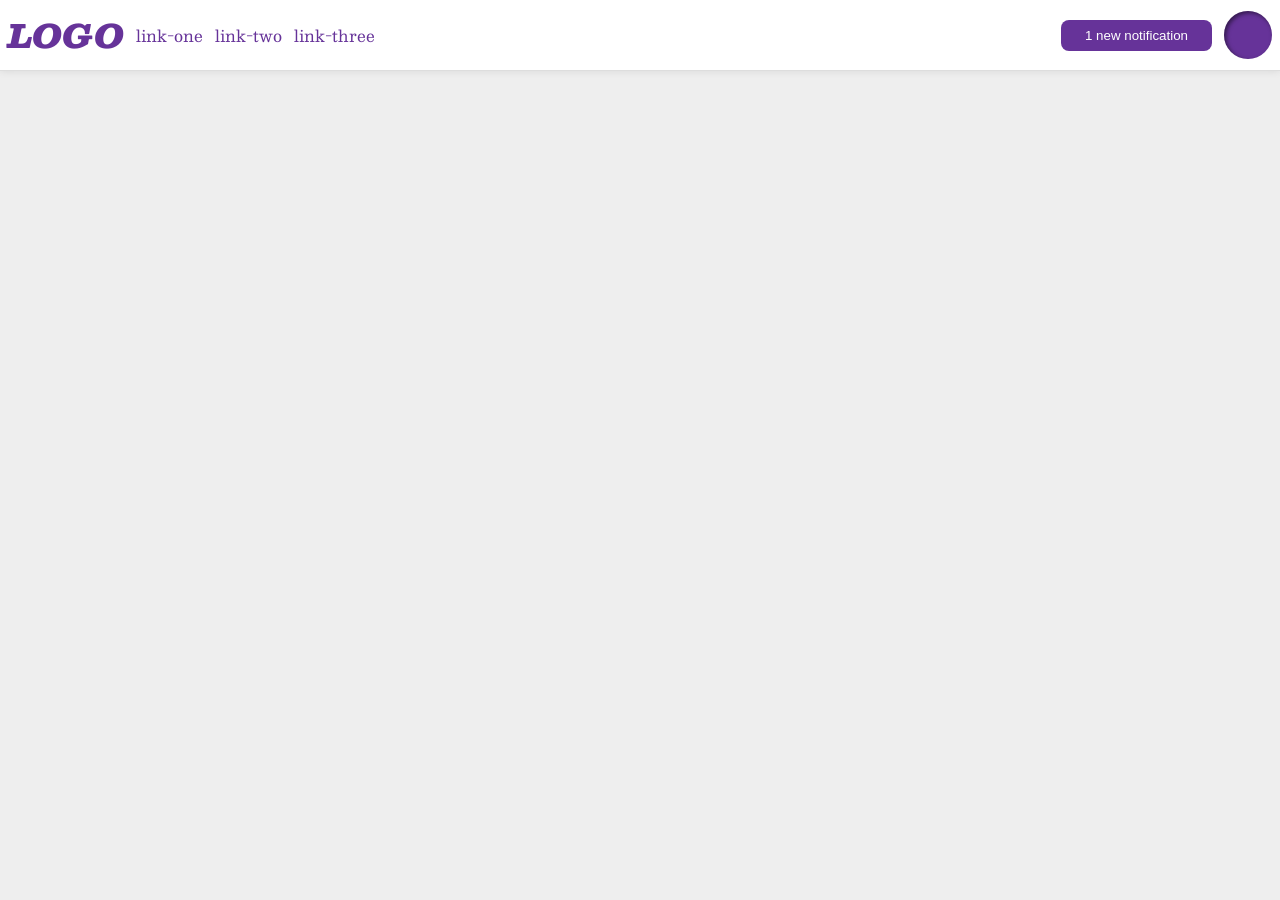
<file: foundations/flex/03-flex-header-2/index.html>
<!DOCTYPE html>
<html lang="en">
  <head>
    <meta charset="UTF-8">
    <meta http-equiv="X-UA-Compatible" content="IE=edge">
    <meta name="viewport" content="width=device-width, initial-scale=1.0">
    <title>Flex Header 2</title>
    <link rel="stylesheet" href="style.css">
  </head>
  <body>
    <div class="header">
      <div class="righ">
        <div class="logo">
        LOGO
      </div>
      <ul class="links">
        <li><a href="https://google.com">link-one</a></li>
        <li><a href="https://google.com">link-two</a></li>
        <li><a href="https://google.com">link-three</a></li>
      </ul>
      </div>
       
      <div class="right">
        <button class="notifications">
        1 new notification
      </button>
      <div class="profile-image"></div>
      </div>
    </div>
  </body>
</html>
</file>
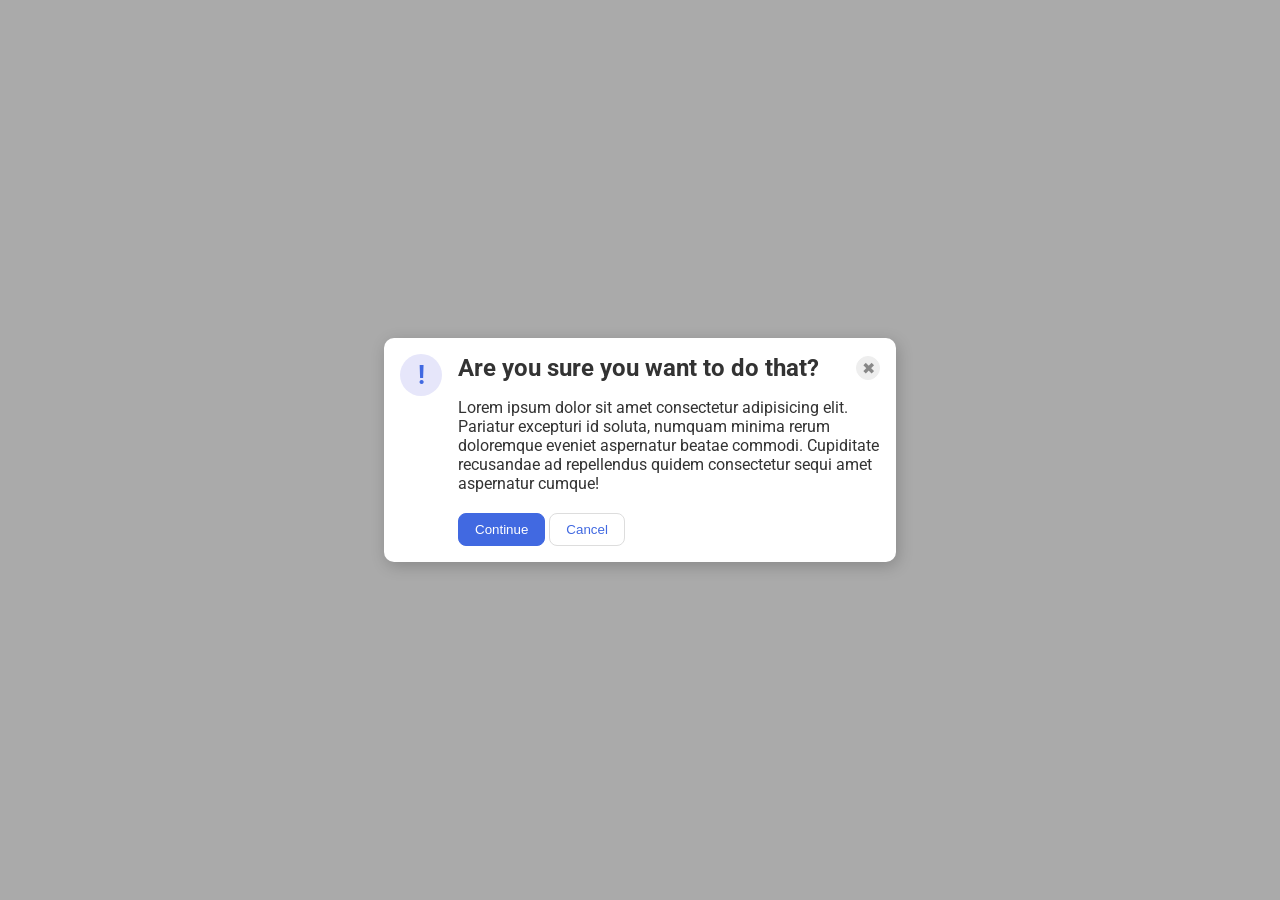
<file: foundations/flex/05-flex-modal/index.html>
<!DOCTYPE html>
<html lang="en">
  <head>
    <meta charset="UTF-8">
    <meta http-equiv="X-UA-Compatible" content="IE=edge">
    <meta name="viewport" content="width=device-width, initial-scale=1.0">
    <link rel="stylesheet" href="style.css">
    <title>Modal</title>
  </head>
  <body>
    <div class="modal">
      <div class="icon">!</div>

      <div class="content">
        <div class="top-line">
          <div class="header">Are you sure you want to do that?</div>
          <button class="close-button">✖</button>
        </div>
        
        <div class="text">Lorem ipsum dolor sit amet consectetur adipisicing elit. Pariatur excepturi id soluta, numquam minima rerum doloremque eveniet aspernatur beatae commodi. Cupiditate recusandae ad repellendus quidem consectetur sequi amet aspernatur cumque!</div>
        <button class="continue">Continue</button>
        <button class="cancel">Cancel</button>
      </div>

      
    </div>
  </body>
</html>
</file>
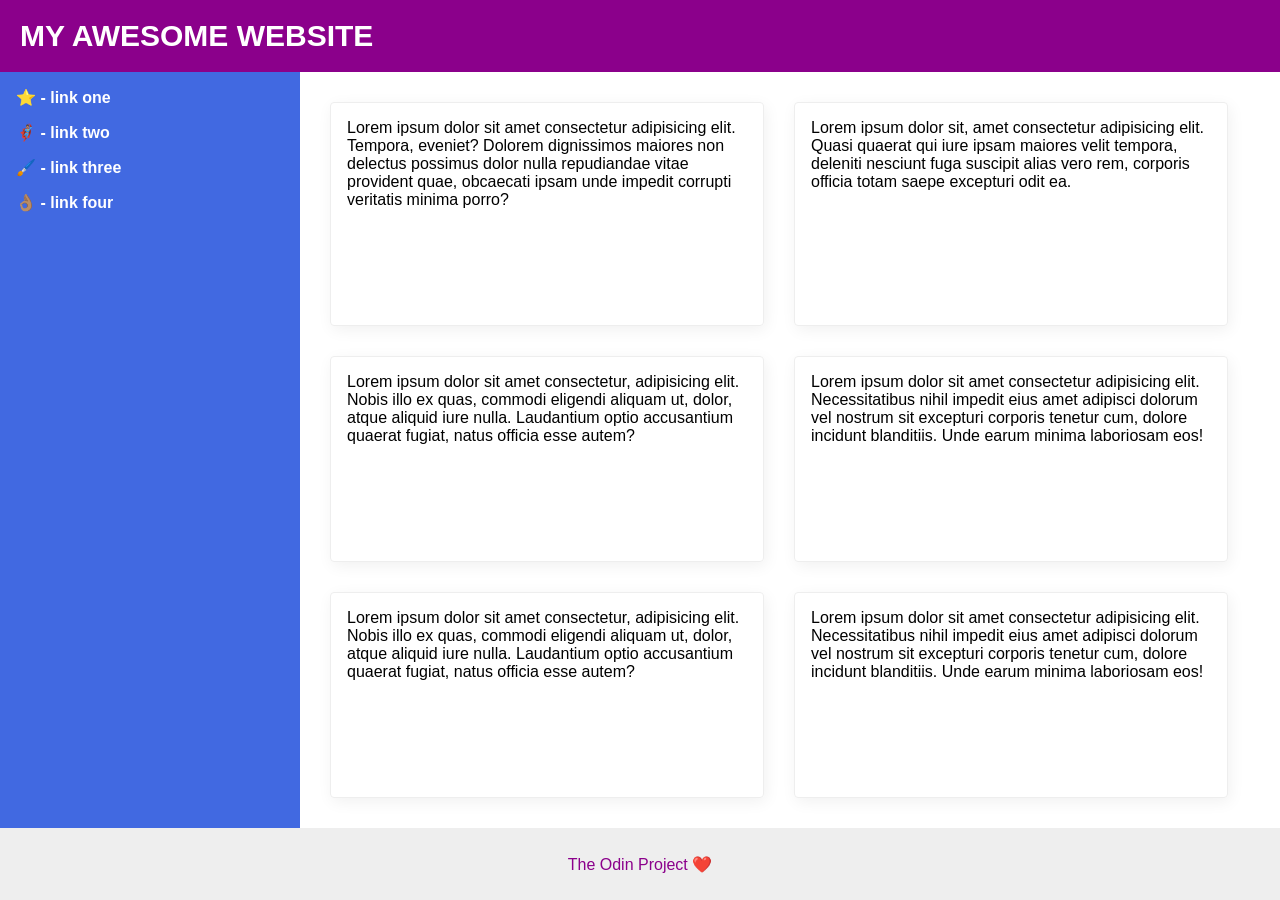
<file: foundations/flex/07-flex-layout-2/index.html>
<!DOCTYPE html>
<html lang="en">
  <head>
    <meta charset="UTF-8">
    <meta http-equiv="X-UA-Compatible" content="IE=edge">
    <meta name="viewport" content="width=device-width, initial-scale=1.0">
    <title>The Holy Grail</title>
    <link rel="stylesheet" href="style.css">
  </head>
  <body>
    <div class="header">
      MY AWESOME WEBSITE
    </div>
    
    <div class="content">
      <div class="sidebar">
      <ul>
        <li><a href="#">⭐ - link one</a></li>
        <li><a href="#">🦸🏽‍♂️ - link two</a></li>
        <li><a href="#">🖌️ - link three</a></li>
        <li><a href="#">👌🏽 - link four</a></li>
      </ul>
    </div>

    <div class="card-stock">
      <div class="card">Lorem ipsum dolor sit amet consectetur adipisicing elit. Tempora, eveniet? Dolorem dignissimos maiores non delectus possimus dolor nulla repudiandae vitae provident quae, obcaecati ipsam unde impedit corrupti veritatis minima porro?</div>
      <div class="card">Lorem ipsum dolor sit, amet consectetur adipisicing elit. Quasi quaerat qui iure ipsam maiores velit tempora, deleniti nesciunt fuga suscipit alias vero rem, corporis officia totam saepe excepturi odit ea.</div>
      <div class="card">Lorem ipsum dolor sit amet consectetur, adipisicing elit. Nobis illo ex quas, commodi eligendi aliquam ut, dolor, atque aliquid iure nulla. Laudantium optio accusantium quaerat fugiat, natus officia esse autem?</div>
      <div class="card">Lorem ipsum dolor sit amet consectetur adipisicing elit. Necessitatibus nihil impedit eius amet adipisci dolorum vel nostrum sit excepturi corporis tenetur cum, dolore incidunt blanditiis. Unde earum minima laboriosam eos!</div>
      <div class="card">Lorem ipsum dolor sit amet consectetur, adipisicing elit. Nobis illo ex quas, commodi eligendi aliquam ut, dolor, atque aliquid iure nulla. Laudantium optio accusantium quaerat fugiat, natus officia esse autem?</div>
      <div class="card">Lorem ipsum dolor sit amet consectetur adipisicing elit. Necessitatibus nihil impedit eius amet adipisci dolorum vel nostrum sit excepturi corporis tenetur cum, dolore incidunt blanditiis. Unde earum minima laboriosam eos!</div>
    </div>
    </div>
    
    <div class="footer">
      The Odin Project ❤️
    </div>
  </body>
</html>
</file>
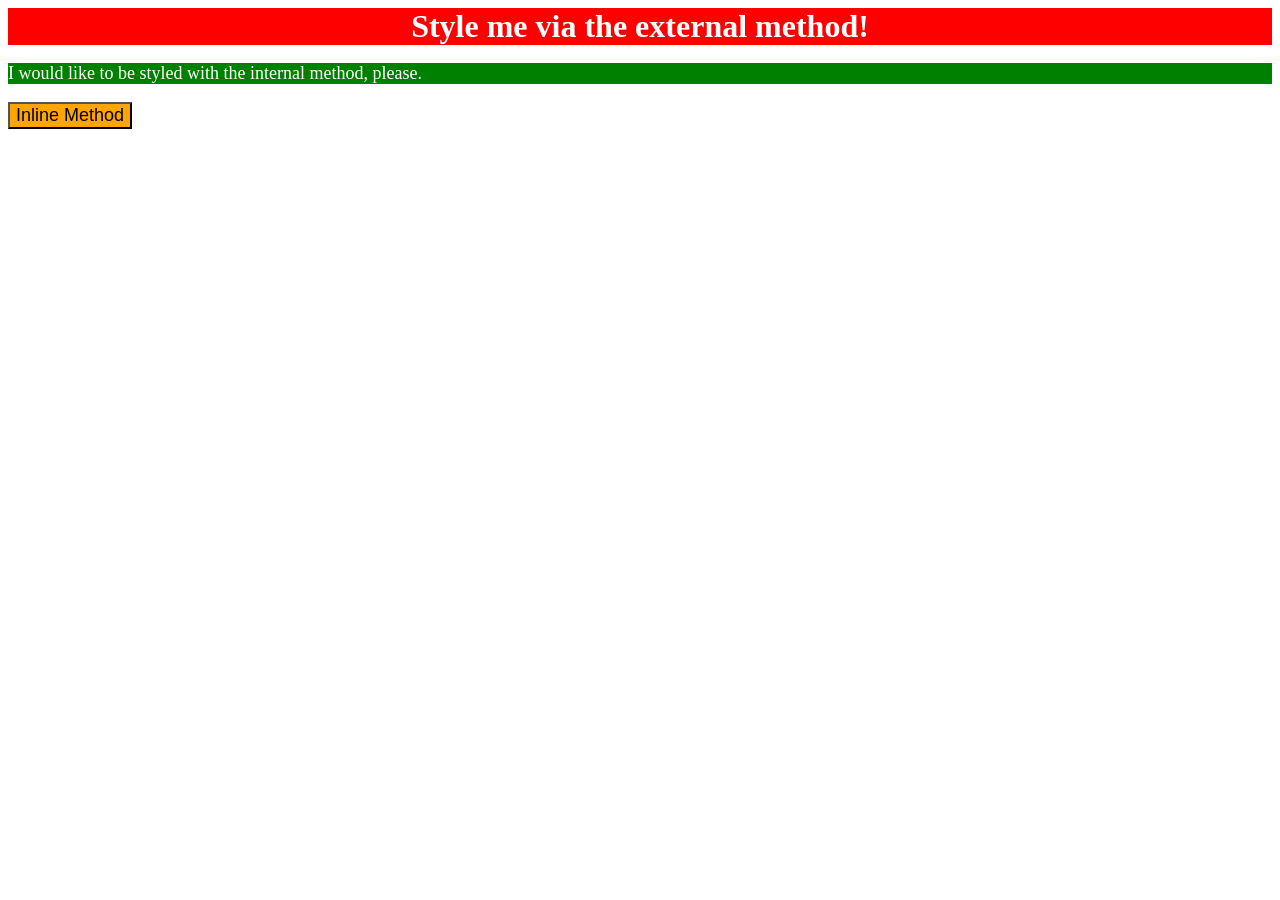
<file: foundations/intro-to-css/01-css-methods/index.html>
<!DOCTYPE html>
<html lang="en">
  <head>
    <meta charset="UTF-8">
    <meta http-equiv="X-UA-Compatible" content="IE=edge">
    <meta name="viewport" content="width=device-width, initial-scale=1.0">
    <link rel="stylesheet" href="style.css">
    <style>
      p {
        background-color: green;
        color: white;
        font-size: 18px;
      }
    </style>
    <title>Methods for Adding CSS</title>
  </head>
  <body>
    <div>Style me via the external method!</div>
    <p>I would like to be styled with the internal method, please.</p>
    <button style="background-color: orange; font-size: 18px;">Inline Method</button>
  </body>
</html>
</file>
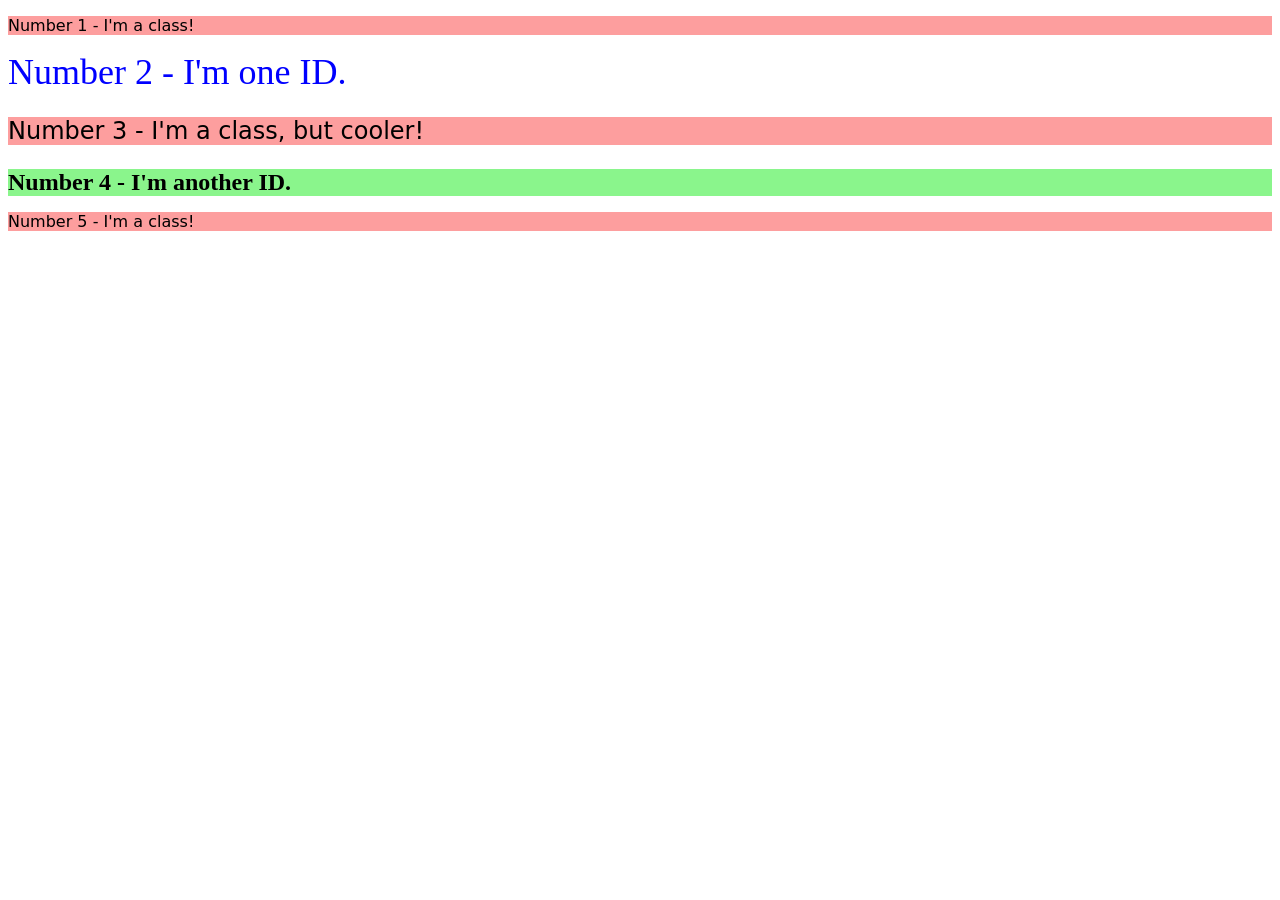
<file: foundations/intro-to-css/02-class-id-selectors/index.html>
<!DOCTYPE html>
<html lang="en">
  <head>
    <meta charset="UTF-8">
    <meta http-equiv="X-UA-Compatible" content="IE=edge">
    <meta name="viewport" content="width=device-width, initial-scale=1.0">
    <title>Class and ID Selectors</title>
    <link rel="stylesheet" href="style.css">
  </head>
  <body>
    <p class="n-odd">Number 1 - I'm a class!</p>
    <div id="n2">Number 2 - I'm one ID.</div>
    <p class="n-odd bigger">Number 3 - I'm a class, but cooler!</p>
    <div id="n4" class="bigger">Number 4 - I'm another ID.</div>
    <p class="n-odd">Number 5 - I'm a class!</p>
  </body>
</html>
</file>
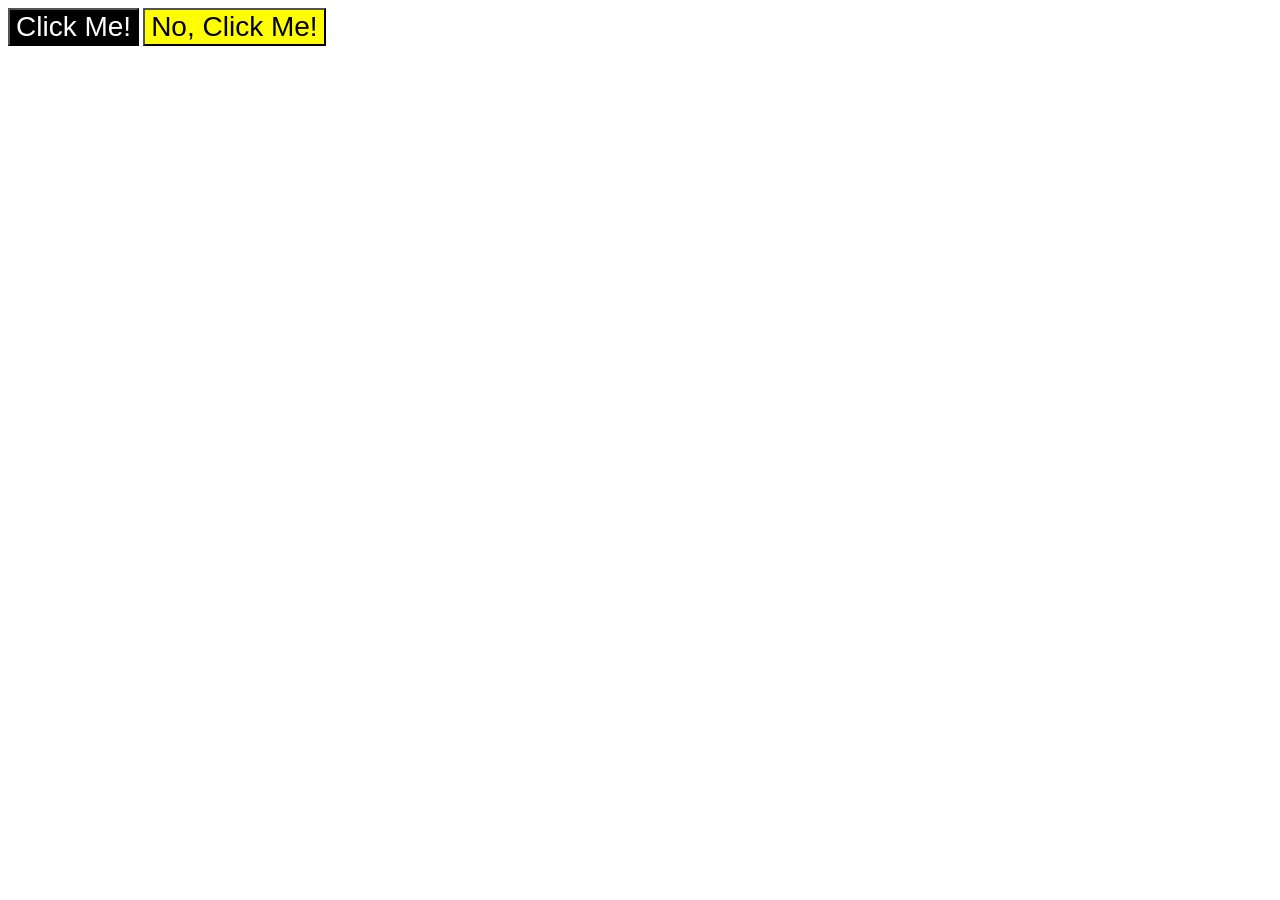
<file: foundations/intro-to-css/03-grouping-selectors/index.html>
<!DOCTYPE html>
<html lang="en">
  <head>
    <meta charset="UTF-8">
    <meta http-equiv="X-UA-Compatible" content="IE=edge">
    <meta name="viewport" content="width=device-width, initial-scale=1.0">
    <title>Grouping Selectors</title>
    <link rel="stylesheet" href="style.css">
  </head>
  <body>
    <button class="yes">Click Me!</button>
    <button class="no">No, Click Me!</button>
  </body>
</html>
</file>
<file: foundations/flex/03-flex-header-2/style.css>
/* this is some magical font-importing.  
you'll learn about it later. */
@import url('https://fonts.googleapis.com/css2?family=Besley:ital,wght@0,400;1,900&display=swap');

body {
  margin: 0;
  background: #eee;
  font-family: Besley, serif;
}

.header {
  background: white;
  border-bottom: 1px solid #ddd;
  box-shadow: 0 0 8px rgba(0,0,0,.1);

  display: flex;
  padding: 8px;
  justify-content: space-between;
}

.header div {
  display: flex;
  gap: 12px;
  align-items: center;
}

.profile-image {
  background: rebeccapurple;
  box-shadow: inset 2px 2px 4px rgba(0,0,0,.5);
  border-radius: 50%;
  width: 48px;
  height: 48px;
}

.logo {
  color: rebeccapurple;
  font-size: 32px;
  font-weight: 900;
  font-style: italic;
}

button {
  border: none;
  border-radius: 8px;
  background: rebeccapurple;
  color: white;
  padding: 8px 24px;
}

a {
  /* this removes the line under our links */
  text-decoration: none;
  color: rebeccapurple;
}

ul {
  list-style-type: none;

  display: flex;
  gap: 12px;
  padding: 0;
  margin: 0;
}
</file>
<file: foundations/flex/05-flex-modal/style.css>
@import url('https://fonts.googleapis.com/css2?family=Roboto:wght@400;700&display=swap');

html, body {
  height: 100%;
}

body {
  font-family: Roboto, sans-serif;
  margin: 0;
  background: #aaa;
  color: #333;
  /* I'll give you this one for free lol */
  display: flex;
  align-items: center;
  justify-content: center;
}

.modal {
  background: white;
  width: 480px;
  border-radius: 10px;
  box-shadow: 2px 4px 16px rgba(0,0,0,.2);

  display: flex;
  padding: 16px;
  gap: 16px;
}

.icon {
  color: royalblue;
  font-size: 26px;
  font-weight: 700;
  background: lavender;
  width: 42px;
  height: 42px;
  border-radius: 50%;
  display: flex;
  align-items: center;
  justify-content: center;

  flex: 0 0 auto;
}

.close-button {
  background: #eee;
  border-radius: 50%;
  color: #888;
  font-weight: 400;
  font-size: 16px;
  height: 24px;
  width: 24px;
  display: flex;
  align-items: center;
  justify-content: center;
  border: 1px solid #eee;
  padding: 0;

  flex: 0 0 auto;
}

button {
  cursor: pointer;
  padding: 8px 16px;
  border-radius: 8px;
}

button.continue {
  background: royalblue;
  border: 1px solid royalblue;
  color: white;
}

button.cancel {
  background: white;
  border: 1px solid #ddd;
  color: royalblue;
}

/* ----- */
.header {
  font-weight: bold;
  font-size: 24px;
}

.top-line {
  display: flex;
  justify-content: space-between;
  margin-bottom: 16px;
  align-items: center;
}

.text {
  margin-bottom: 20px;
}
</file>
<file: foundations/flex/07-flex-layout-2/style.css>
body {
  font-family: -apple-system, BlinkMacSystemFont, 'Segoe UI', Roboto, Oxygen, Ubuntu, Cantarell, 'Open Sans', 'Helvetica Neue', sans-serif;
  margin: 0;
  min-height: 100vh;

  display: flex;
  flex-direction: column;
}

.header {
  height: 72px;
  background: darkmagenta;
  color: white;

  display: flex;
  box-sizing: border-box;
  padding: 20px;
  font-size: 30px;;
  font-weight: 900;
  align-items: center;
}

.footer {
  height: 72px;
  background: #eee;
  color: darkmagenta;

  display: flex;
  justify-content: center;
  align-items: center;
}

.sidebar {
  width: 300px;
  background: royalblue;
  box-sizing: border-box;

  flex-shrink: 0;
}

.card {
  border: 1px solid #eee;
  box-shadow: 2px 4px 16px rgba(0,0,0,.06);
  border-radius: 4px;

  flex: 0 0 400px;
  padding: 16px;
}

/* ------- */
.content {
  display: flex;
  flex: 1;
}

.card-stock {
  display: flex;
  flex-flow: wrap row;
  padding: 30px;
  gap: 30px;
}

ul {
  list-style: none;
  padding: 16px;
  margin: 0;
  display: flex;
  flex-direction: column;
  gap: 16px;
}

a {
  text-decoration: none;
  color: white;
  font-weight: 700;
}
</file>
<file: foundations/intro-to-css/01-css-methods/style.css>
div {
    text-align: center;
    background-color: red;
    color: white;
    font-size: 32px;
    font-weight: bold;
}
</file>
<file: foundations/intro-to-css/02-class-id-selectors/style.css>
/* Add CSS Styling */
.n-odd {
    font-family: Verdana, "DejaVu Sans", sans-serif;
    background-color: rgba(253, 132, 132, 0.789);
}

.bigger {
    font-size: 24px;
}

#n2 {
    font-size: 36px;
    color: blue;
}

#n4 {
    font-weight: bold;
    background-color: rgba(116, 243, 118, 0.837);
}
</file>
<file: foundations/intro-to-css/03-grouping-selectors/style.css>
/* Add CSS Styling */
.yes, .no {
    font-family: Helvetica, "Times New Roman", sans-serif;
    font-size: 28px;
}

.yes {
    background-color: black;
    color: white;
}

.no {
    background-color: yellow;
}
</file>
